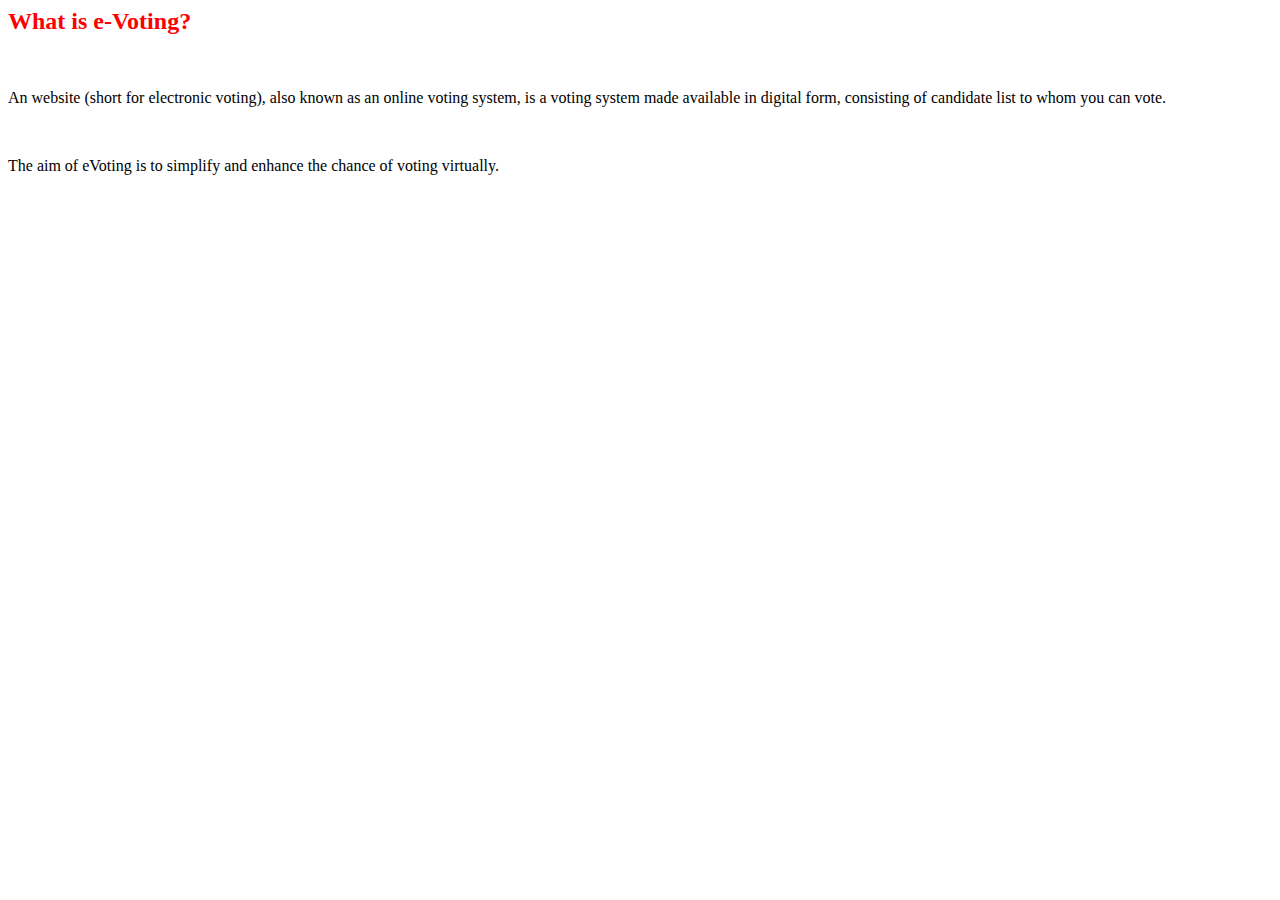
<file: src/app/about/about.component.html>
<!-- <app-navbar></app-navbar> -->
<body>
    <div class="text">
    <h2 style="color: red"> What is e-Voting?</h2><br>
    <p>An website (short for electronic voting), also known as an online voting system, is a voting system made available in digital form, consisting of candidate list to whom you can vote.</p>
    <br>
    <p>The aim of eVoting is to simplify and enhance the chance of voting virtually.</p>
</div>
   
</body>
</file>
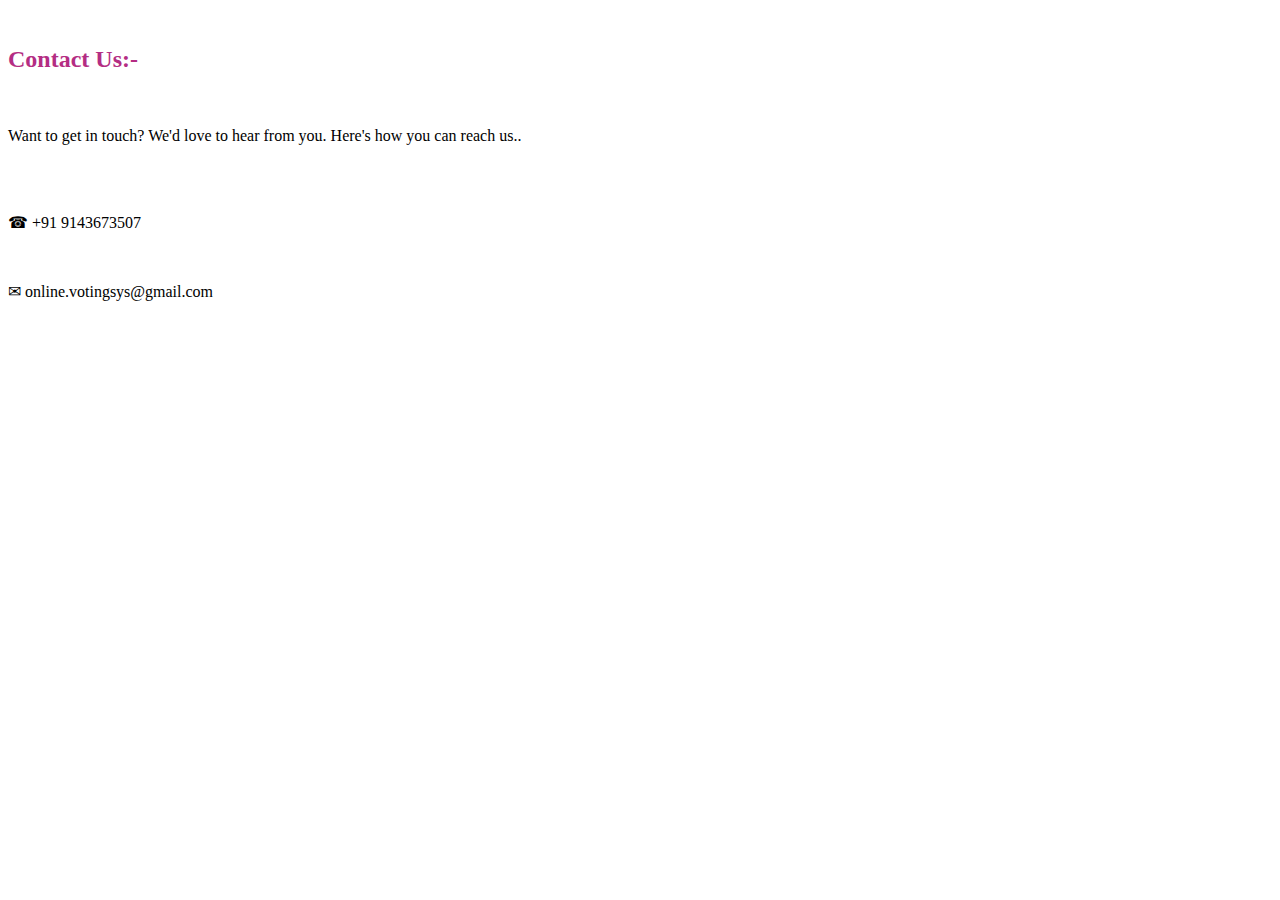
<file: src/app/contact/contact.component.html>
<!-- <app-navbar></app-navbar> -->

<body>
    <div class="center">
        <!-- <img src="contact.jpg" alt="" width="200" height="100" align="right"> -->
        <br><h2 style="color: rgb(180, 45, 131)">Contact Us:-</h2>
        <br><p>Want to get in touch? We'd love to hear from you. Here's how you can reach us..</p><br><br>
        <p>&#9742; +91 9143673507</p><br>
        <p>&#9993; online.votingsys@gmail.com</p>


    </div>
</body>
</file>
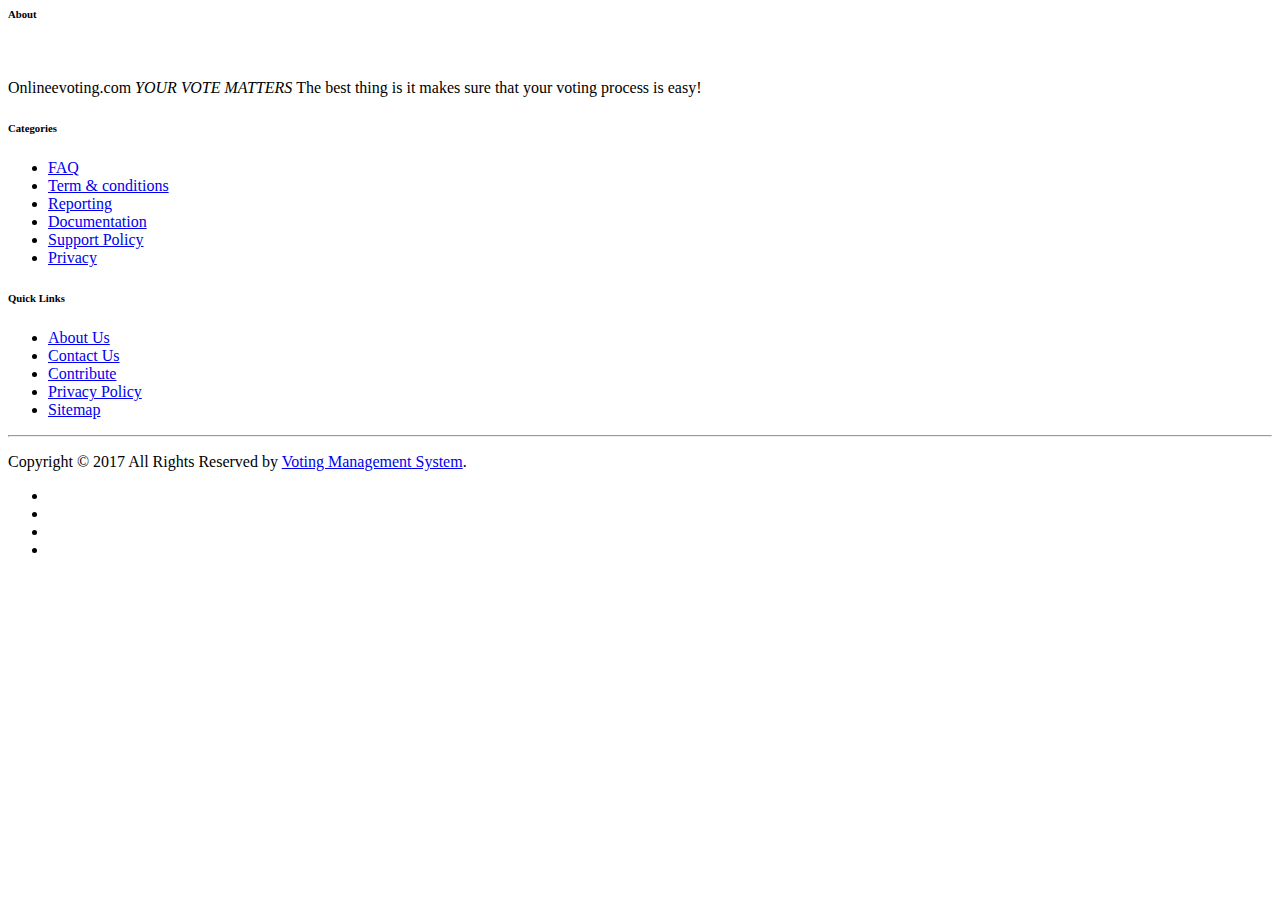
<file: src/app/home/home.component.html>
<div class="background-image"></div>
<body>
  <!-- <input type="radio" name="position" checked />
  <input type="radio" name="position" />
  <input type="radio" name="position" />
  <input type="radio" name="position" />
  <input type="radio" name="position" /> -->
  <main id="carousel">
    <div class="item"></div>
    <div class="item"></div>
    <div class="item"></div>
    <div class="item"></div>
    <div class="item"></div>
  </main>
</body>
<footer class="site-footer">
  <div class="container">
    <div class="row">
      <div class="col-sm-10 col-md-6">
        <h6>About</h6>
        <br><p class="text-justify">Onlineevoting.com <i> YOUR VOTE MATTERS </i> The best thing is it makes sure that your voting process is easy!</p>
      </div>

      <div class="col-xs-6 col-md-3">
        <h6>Categories</h6>
        <ul class="footer-links">
          <li><a href="#">FAQ</a></li>
          <li><a href="#">Term &amp; conditions</a></li>
          <li><a href="#">Reporting</a></li>
          <li><a href="#">Documentation</a></li>
          <li><a href="#">Support Policy</a></li>
          <li><a href="#">Privacy</a></li>
        </ul>
      </div>

      <div class="col-xs-6 col-md-3">
        <h6>Quick Links</h6>
        <ul class="footer-links">
          <li><a href="http://scanfcode.com/about/">About Us</a></li>
          <li><a href="http://scanfcode.com/contact/">Contact Us</a></li>
          <li><a href="http://scanfcode.com/contribute-at-scanfcode/">Contribute</a></li>
          <li><a href="http://scanfcode.com/privacy-policy/">Privacy Policy</a></li>
          <li><a href="http://scanfcode.com/sitemap/">Sitemap</a></li>
        </ul>
      </div>
    </div>
    <hr>
  </div>
  <div class="container">
    <div class="row">
      <div class="col-md-8 col-sm-6 col-xs-12">
        <p class="copyright-text">Copyright &copy; 2017 All Rights Reserved by 
     <a href="#">Voting Management System</a>.
        </p>
      </div>

      <div class="col-md-4 col-sm-6 col-xs-12">
        <ul class="social-icons">
          <li><a class="facebook" href="#"><i class="fa fa-facebook"></i></a></li>
          <li><a class="twitter" href="#"><i class="fa fa-twitter"></i></a></li>
          <li><a class="dribbble" href="#"><i class="fa fa-dribbble"></i></a></li>
          <li><a class="linkedin" href="#"><i class="fa fa-linkedin"></i></a></li>   
        </ul>
      </div>
    </div>
  </div>
</footer>
</file>
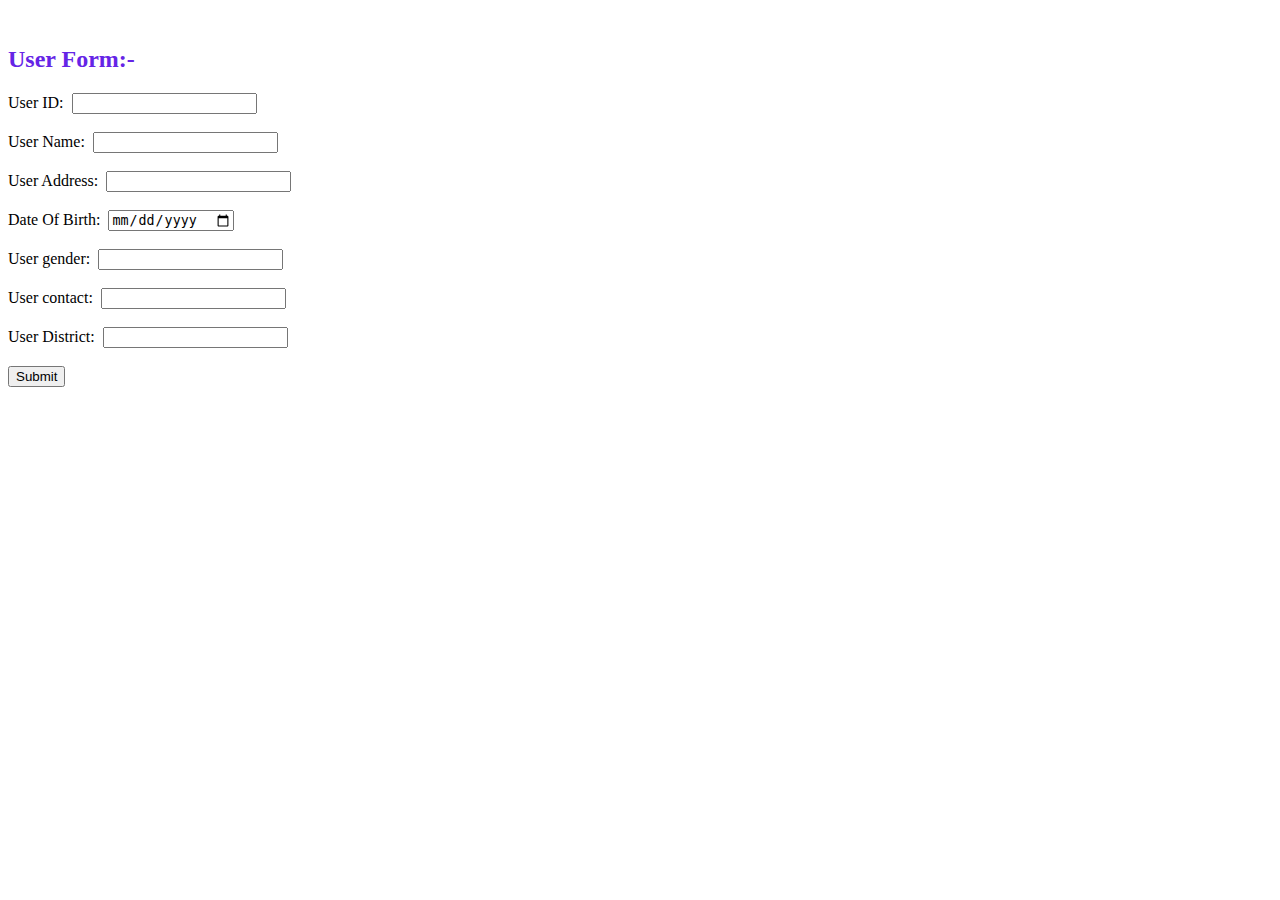
<file: src/app/user/user.component.html>
<body>
    <div class="center">
        <!-- <img src="contact.jpg" alt="" width="200" height="100" align="right"> -->
        <br><h2 style="color: rgb(101, 36, 230)">User Form:-</h2>
       


    </div>
</body>
<form class="mt-3">
<label>User ID:</label>&nbsp;
<input type="text" user="Enter ID"/><br/><br/>
<label>User Name:</label>&nbsp;
<input type="text" user="Enter your user name"/><br/><br/>
<label>User Address:</label>&nbsp;
<input type="text" user="Enter your Address"/><br/><br/>
<label>Date Of Birth:</label>&nbsp;
<input type="date" user="Enter your DOB"/><br/><br/>
<label>User gender:</label>&nbsp;
<input type="text" user="Enter your gender"/><br/><br/>
<label>User contact:</label>&nbsp;
<input type="text" user="Enter your contact"/><br/><br/>
<label>User District:</label>&nbsp;
<input type="text" user="Enter your District"/><br/><br/>
<button class="btn btn-primary mb-3">Submit</button>
</form>
</file>
